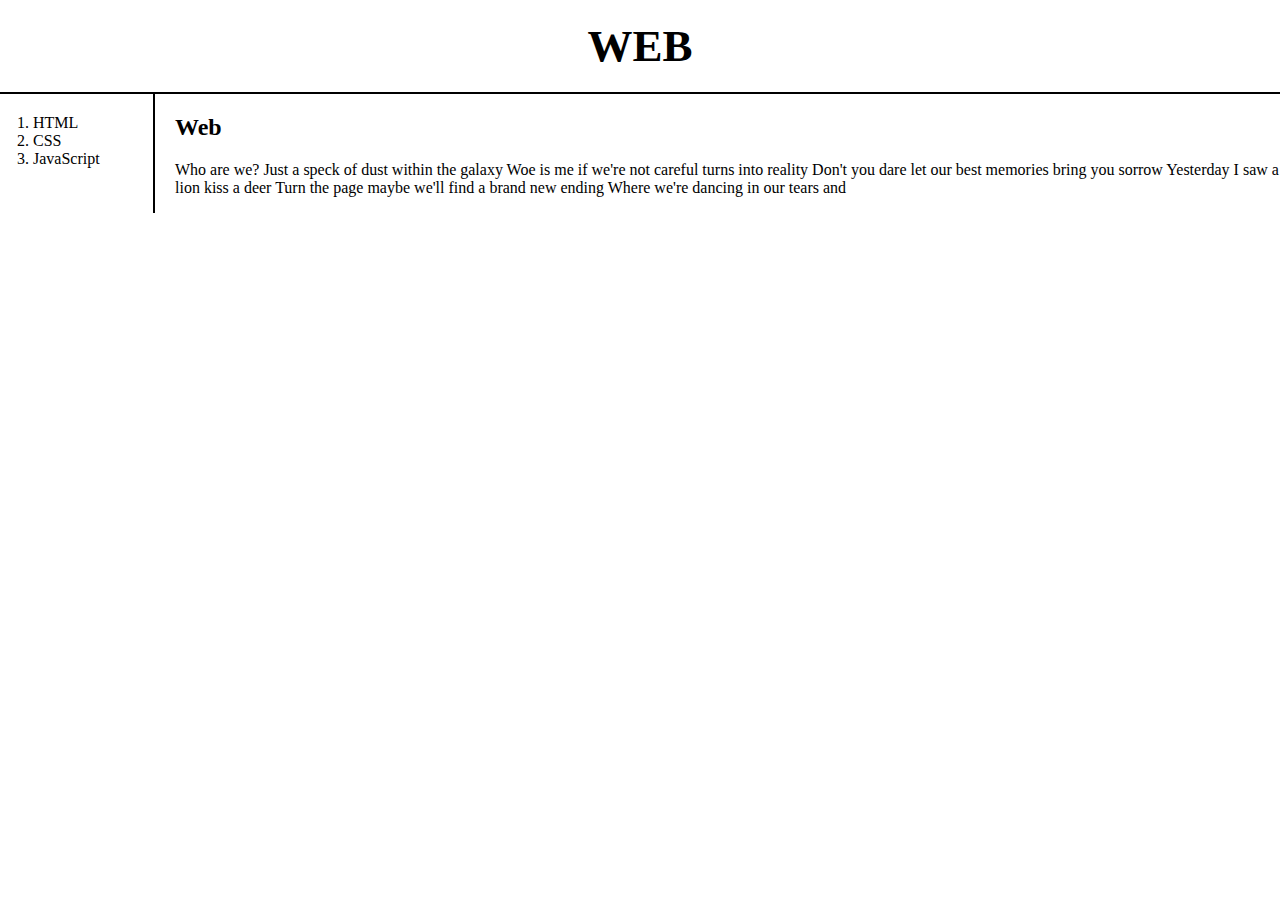
<file: index.html>
<!doctype html>
<html>
<head>
    <title>WEB1 - Welcome</title>
    <meta charset="utf-8">
    <link rel="stylesheet" href="style.css">
</head>
<body>
    <h1><a href="index.html" target="_blank">WEB</a></h1>
    <div id="grid">
        <ol>   
            <li><a href="1.html"target="_blank">HTML</a></li>
            <li><a href="2.html"target="_blank">CSS</a></li>
            <li><a href="3.html"target="_blank">JavaScript</a></li>
        </ol>
        <div id="article">
            <h2>Web</h2>
            <p>
                 Who are we? Just a speck of dust within the galaxy 
                Woe is me if we're not careful turns into reality 
                Don't you dare let our best memories bring you sorrow 
                Yesterday I saw a lion kiss a deer 
                Turn the page maybe we'll find a brand new ending 
                Where we're dancing in our tears and
            </p>
        </div>
    </div>
</body>
</html>
</file>
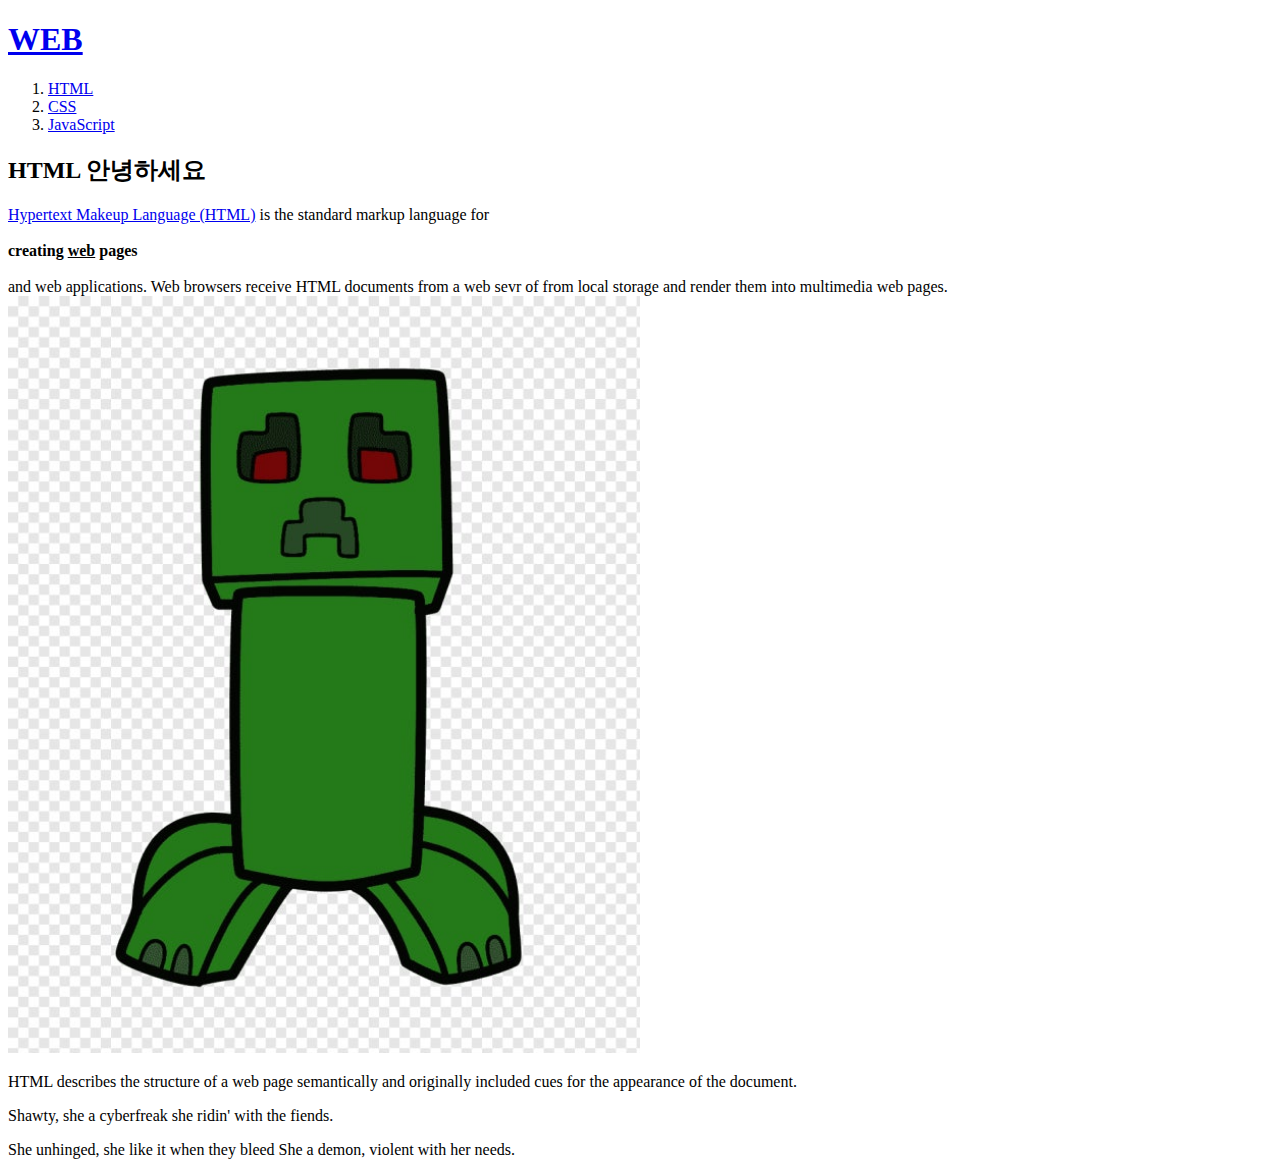
<file: 1.html>
<!doctype html>
<html>
<head>
    <title>WEB1 - html</title>
    <meta charset="utf-8">
</head>
<body>
    <h1><a href="index.html" target="_blank">WEB</a></h1>
    <ol>   
        <li><a href="1.html"target="_blank">HTML</a></li>
        <li><a href="2.html"target="_blank">CSS</a></li>
        <li><a href="3.html"target="_blank">JavaScript</a></li>
    </ol>
    <h2>HTML 안녕하세요</h2>
    <a href="https://www.w3.org/TR/2011/WD-html5-20110405/"
    target="_blank" title="html5 specification">
    Hypertext Makeup Language (HTML)</a> is the standard markup language 
    for <br><br><strong>creating <u>web</u> pages</strong><br><br>and web applications.
    Web browsers receive HTML documents from a web sevr of from local 
    storage and render them into multimedia web pages.<br>
    <img src="cp.jpg" width="50%">
    <p>HTML describes 
    the structure of a web page semantically and originally included 
    cues for the appearance of the document.</p>Shawty, she a cyberfreak 
    she ridin' with the fiends.<p> She unhinged, she like it when they bleed
    She a demon, violent with her needs.</p>
</body>
</html>
</file>
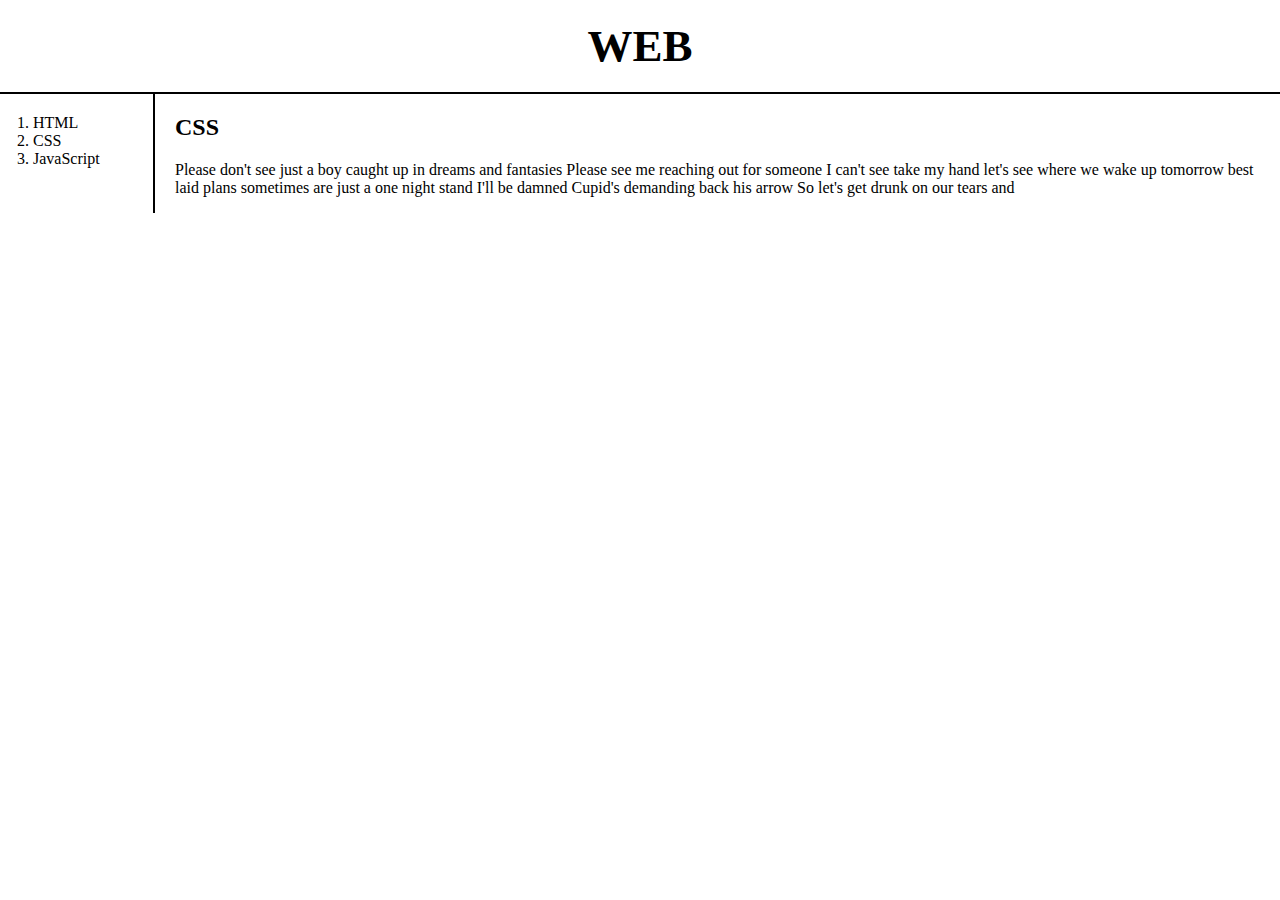
<file: 2.html>
<!doctype html>
<html>
<head>
    <title>WEB1 - CSS</title>
    <meta charset="utf-8">
    <link rel="stylesheet" href="style.css">
</head>
<body>
    <h1><a href="index.html">WEB</a></h1>
    <div id="grid">
        <ol>   
            <li><a href="1.html" class="saw">HTML</a></li>
            <li><a href="2.html" class="saw" id="active">CSS</a></li>
            <li><a href="3.html">JavaScript</a></li>
        </ol>
        <div id="article">
            <h2>CSS</h2>
            <p>
                Please don't see just a boy caught up in dreams and fantasies 
                Please see me reaching out for someone I can't see 
                take my hand let's see where we wake up tomorrow 
                best laid plans sometimes are just a one night stand 
                I'll be damned Cupid's demanding back his arrow 
                So let's get drunk on our tears and 
            </p>
        </div>
    </div>
</body>
</html>
</file>
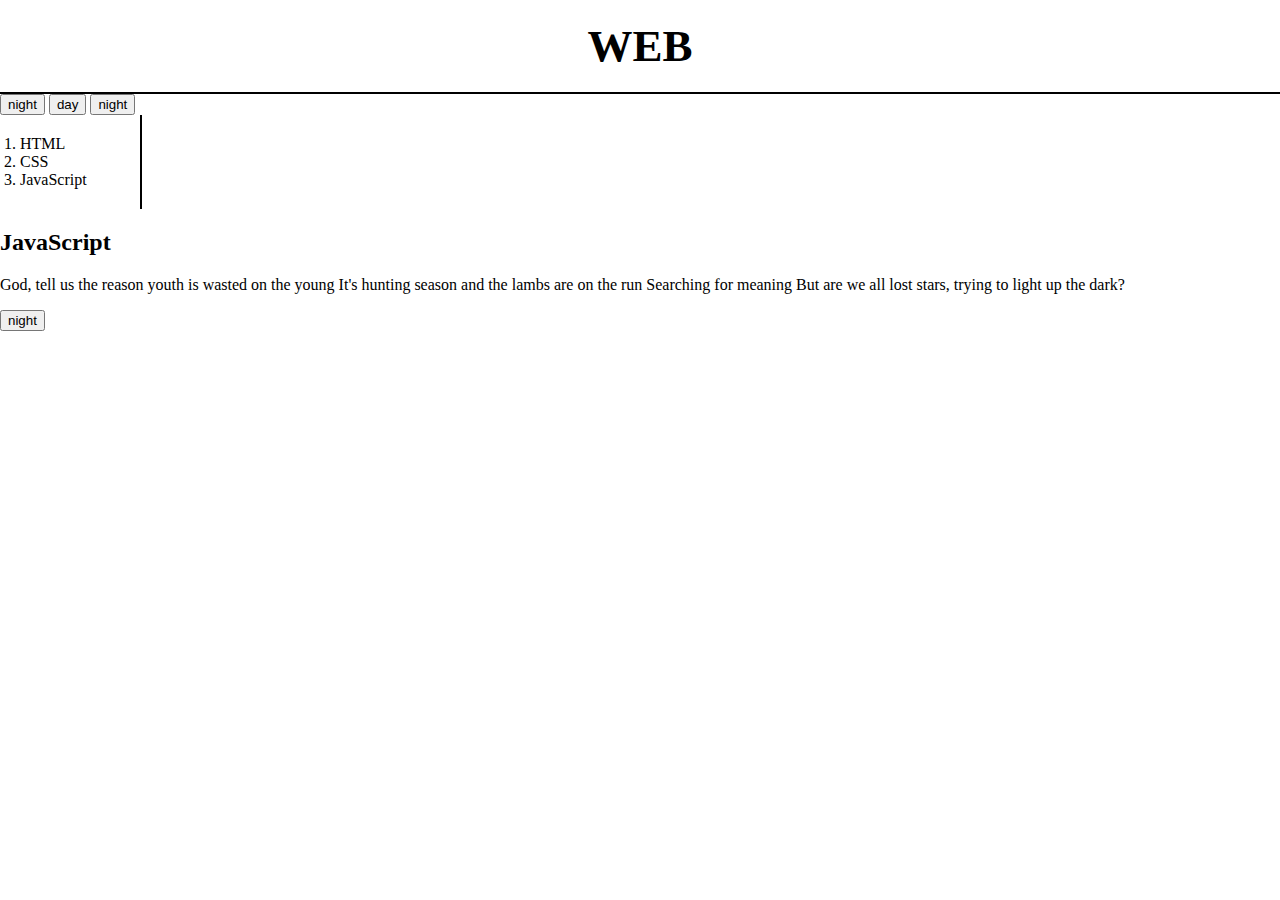
<file: 3.html>
<!doctype html>
<html>
<head>
    <title>WEB1 - JavaScript</title>
    <meta charset="utf-8">
    <link rel="stylesheet" href="style.css">
</head>
<body>
    <h1><a href="index.html" target="_blank">WEB</a></h1>
    <input type="button" value="night" onclick=" 
        document.querySelector('body').style.backgroundColor='black';
        document.querySelector('body').style.color='white';
    ">
    <input type="button" value="day" onclick=" 
        document.querySelector('body').style.backgroundColor='white';
        document.querySelector('body').style.color='black';
    ">
    <input id="night_day" type="button" value="night" onclick="
        if (document.querySelector('#night_day').value === 'night'){
            document.querySelector('body').style.backgroundColor='black';
            document.querySelector('body').style.color='white';
         document.querySelector('#night_day').value = 'day';
        }
        else {
            document.querySelector('body').style.backgroundColor='white';
            document.querySelector('body').style.color='black';
            document.querySelector('#night_day').value = 'night';
        }
    ">
    <ol>   
         <li><a href="1.html"target="_blank">HTML</a></li>
         <li><a href="2.html"target="_blank">CSS</a></li>
         <li><a href="3.html"target="_blank">JavaScript</a></li>
     </ol>
        
    <h2>JavaScript</h2>
    <p>
        God, tell us the reason youth is wasted on the young 
        It's hunting season and the lambs are on the run 
        Searching for meaning But are we all lost 
        stars, trying to light up the dark?
    </p>
    <input id="night_day2" type="button" value="night" onclick="
        if (document.querySelector('#night_day2').value === 'night'){
            document.querySelector('body').style.backgroundColor='black';
            document.querySelector('body').style.color='white';
         document.querySelector('#night_day2').value = 'day';
        }
        else {
            document.querySelector('body').style.backgroundColor='white';
            document.querySelector('body').style.color='black';
            document.querySelector('#night_day2').value = 'night';
        }
    ">
       
    
</body>
</html>
</file>
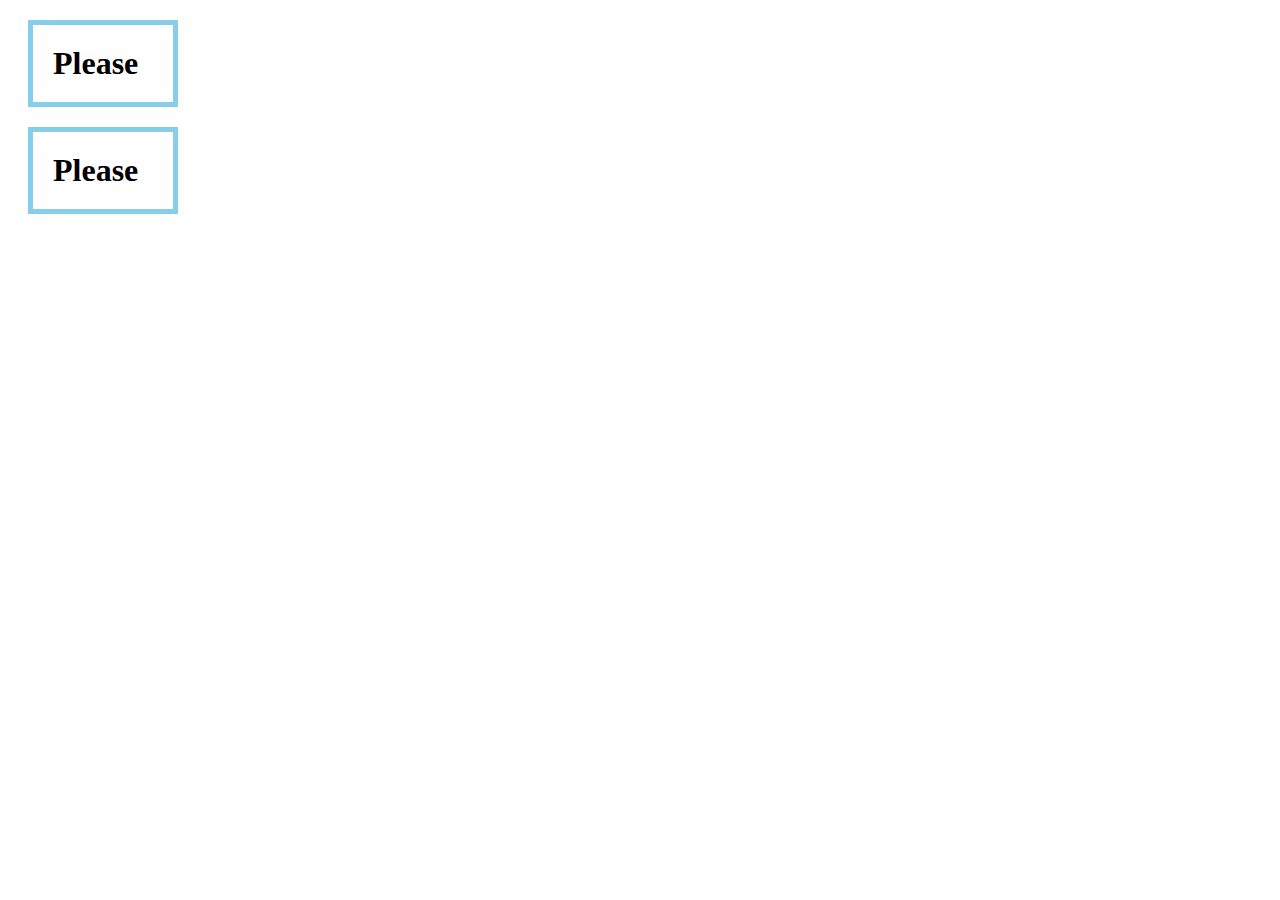
<file: box.html>
<!doctype html>
<html>
    <head>
        <meta charset="utf-8">
        <title>WEB1 - BOX</title>
        <style>
            h1{
                border:5px skyblue solid;
                padding:20px;
                margin:20px;
                display:block;
                width:100px;


               
            }
        </style>
        
    </head>
    <body>
        <h1>Please</h1>
        <h1>Please</h1>
    </body>
</html>
</file>
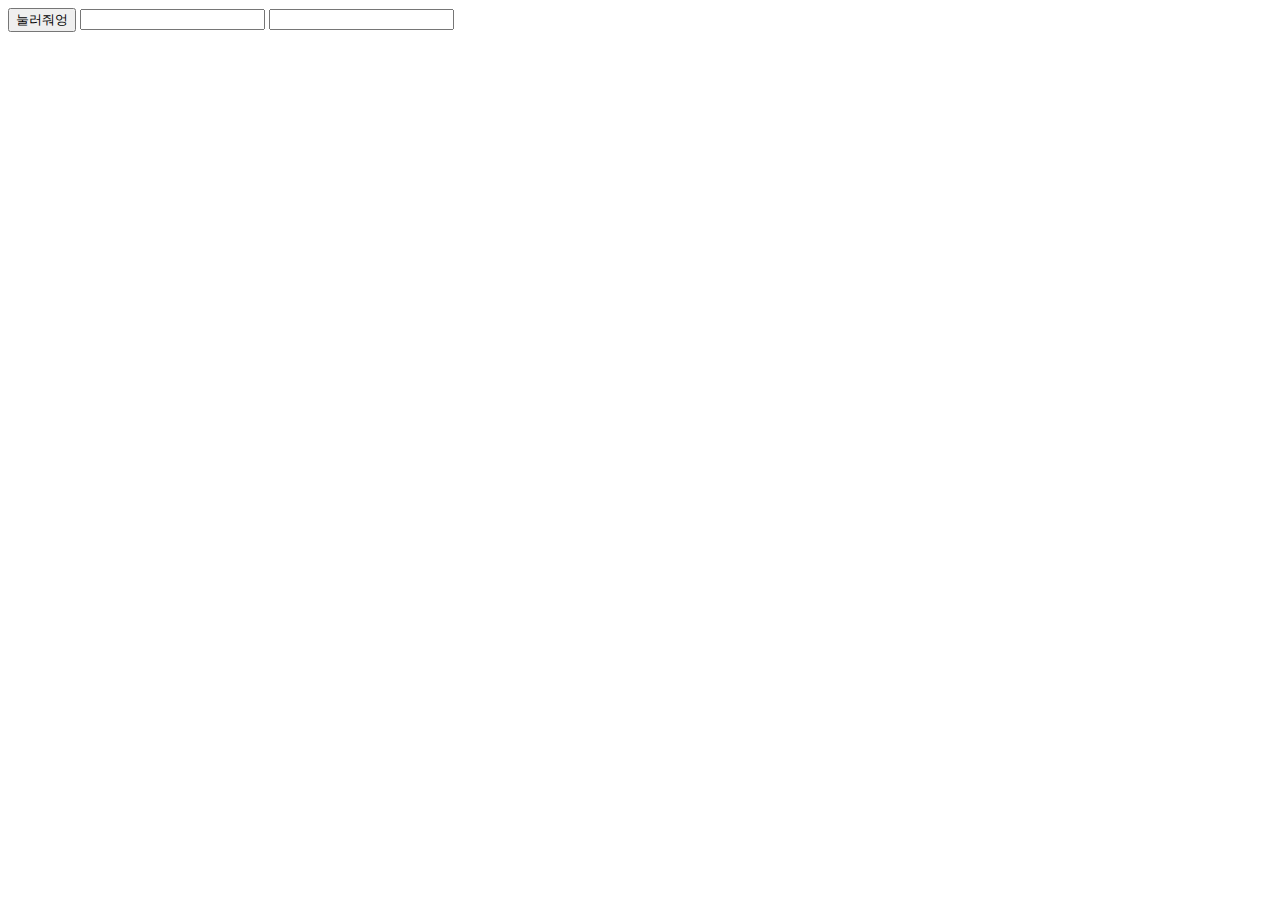
<file: ex1.html>
<!doctype html>
<html>
    <head>
        <title></title>
        <meta charset="utf-8">
    </head>
    <body>
        <input type="button" value="눌러줘엉" onclick="alert('눌러줘엉')">
        <input type="text" onchange="alert('changed')">
        <input type="text" onkeydwon="alert('key down!')">
    </body>
</html>
</file>
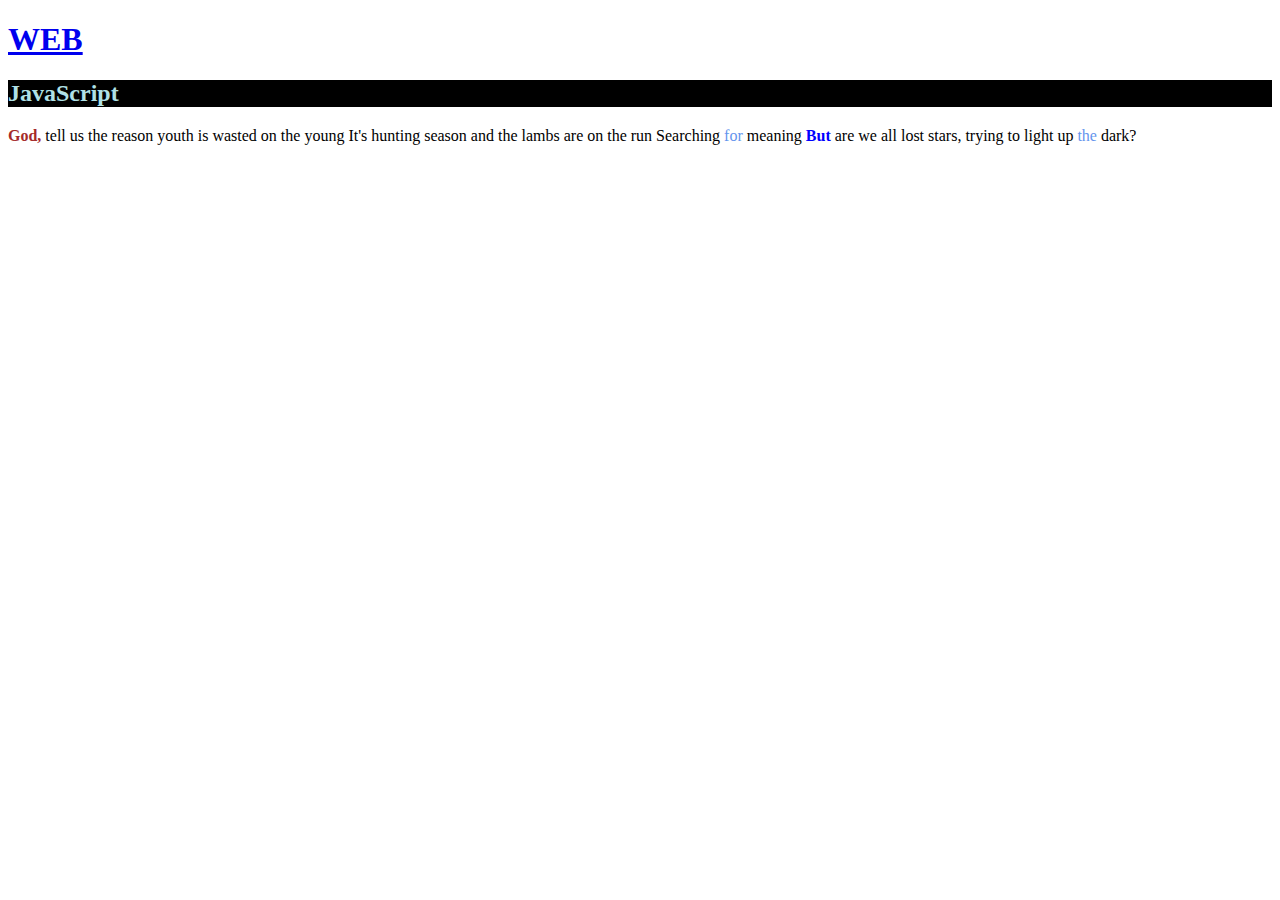
<file: ex3.html>
<!doctype html>
<html>
    <style>
        .js{
            font-weight: bold;
            color:blue;
        }
        #first{
            color:brown;
        }
        span{
            color:cornflowerblue
        }

    </style>

<body>
    <h1><a href="index.html" target="_blank">WEB</a></h1>
    
    <h2 style="background-color:black;color:powderblue">JavaScript</h2>
    <p>
        <span id="first" class="js">God,</span> tell us the reason youth is wasted on the young 
        It's hunting season and the lambs are on the run 
        Searching <span>for</span> meaning <span class="js">But</span> are we all lost 
        stars, trying to light up <span>the</span> dark?
    </p>
       
    
</body>
</html>
</file>
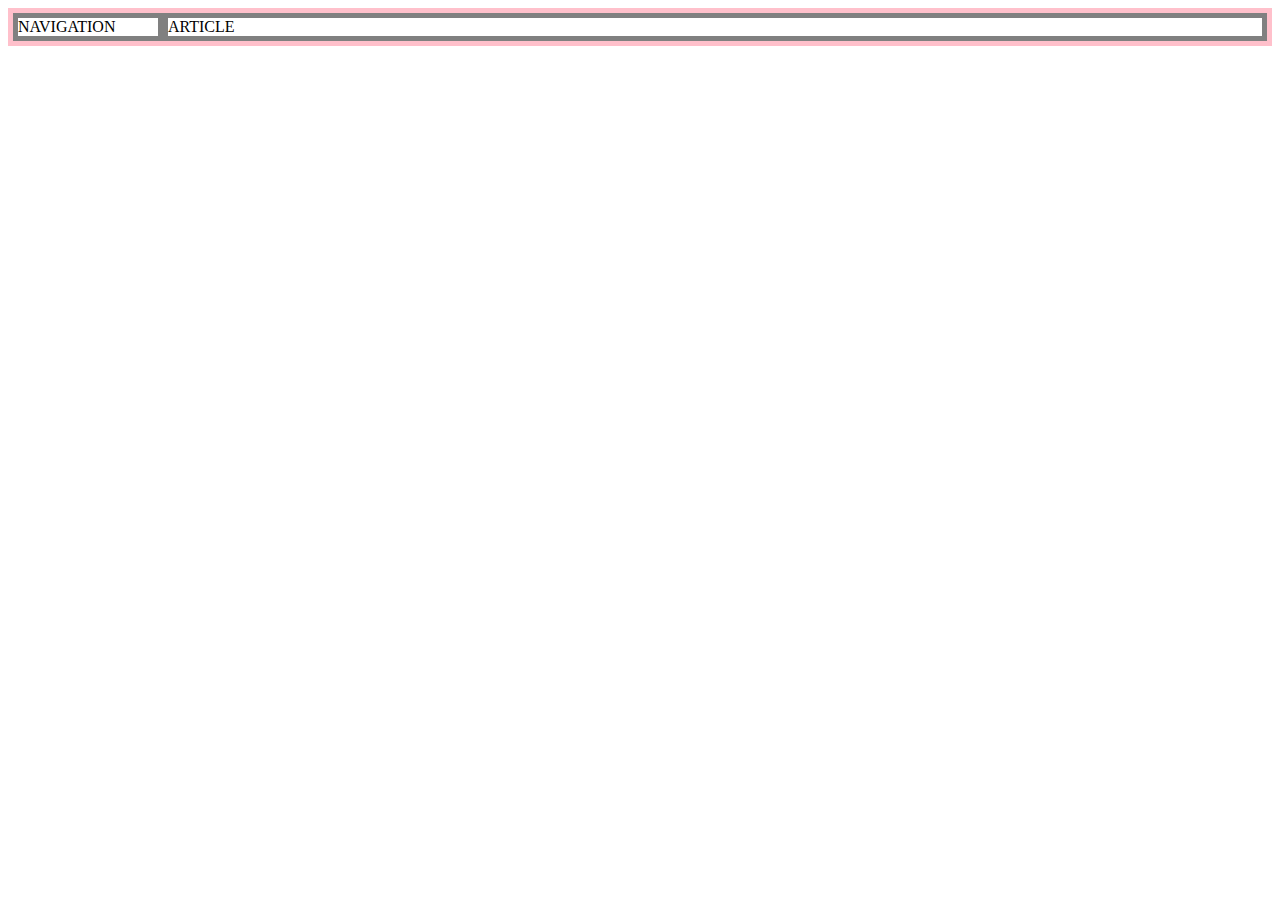
<file: grid.html>
<!doctype html>
<html>
    <head>
        <title>WEB1 - grid</title>
        <meta charset="utf-8">
        <style>
            #grid{
                border:5px solid pink;
                display: grid;
                grid-template-columns: 150px 1fr;
            }
            div{
                border:5px solid gray;
            }
        </style>
    </head>
    <body>
        <div id="grid">
            <div>NAVIGATION</div>
            <div>ARTICLE</div>
        </div>
    </body>
</html>
</file>
<file: style.css>
body{
            margin:0;
        }
        a {
            color:black;
            text-decoration: none;
        }
        
        h1 {
            font-size:45px;
            text-align: center;
            border-bottom:2px solid black;
            margin:0;
            padding:20px;
        }
        ol{
            border-right:2px solid black;
            width:100px;
            margin:0;
            padding:20px;

        }
        #grid{
            display:grid;
            grid-template-columns: 150px 1fr;
        }
        #grid ol{
            padding-left: 33px;
        }
        #article{
            padding-left: 25px;
        }
        @media(max-width:800px){
            #grid{
                display:block;
            }
            ol{
                border-right:none;
            }
            h1{
                border-bottom:none;
            }
        }
</file>
